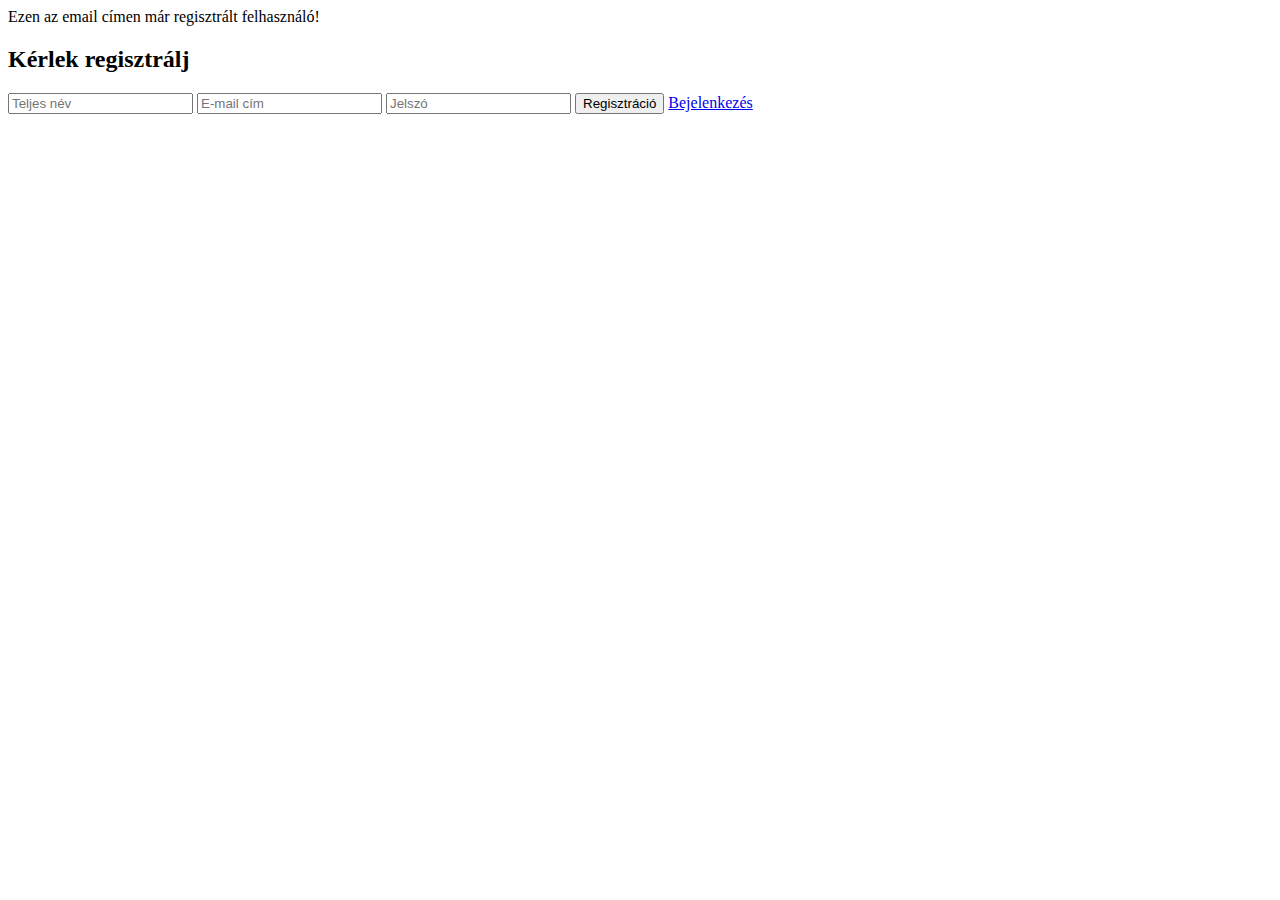
<file: src/main/resources/templates/registration.html>
<!DOCTYPE html>
<html xmlns:th="http://www.thymeleaf.org" lang="en" layout:decorate="~{layouts/main}">
<head>
<title>SFJ - Minden napra egy sztori</title>
</head>
<body>

    <div layout:fragment="content">

        <form name="registration" th:action="@{/reg}" th:object="${user}" method="post" class="form-signin">
                <div id="err" th:if="${result} == 'already_exists'" class="alert alert-danger">Ezen az email címen már regisztrált felhasználó!</div>
                <h2 class="form-signin-heading">Kérlek regisztrálj</h2>
                <input type="text" id="fullName" name="fullName" th:field="*{fullName}" class="form-control" placeholder="Teljes név" /> 
                <!--<input type="text" id="email" name="username" th:field="*{email}" class="form-control" placeholder="E-mail cím" />--> 
                <input type="text" id="email" name="email" th:value="${user.email}" class="form-control" placeholder="E-mail cím" /> 
                <!--<input type="text" id="email" name="email" class="form-control" placeholder="E-mail cím" value="huggy.bear@freemail.hu"/>--> 
                <input type="password" id="password" name="password" th:field="*{password}"  class="form-control" placeholder="Jelszó" />
                <button class="btn btn-lg btn-primary btn-block" type="submit">Regisztráció</button>
                <a href="auth/login">Bejelenkezés</a>
        </form>

    </div>

</body>
</html>
</file>
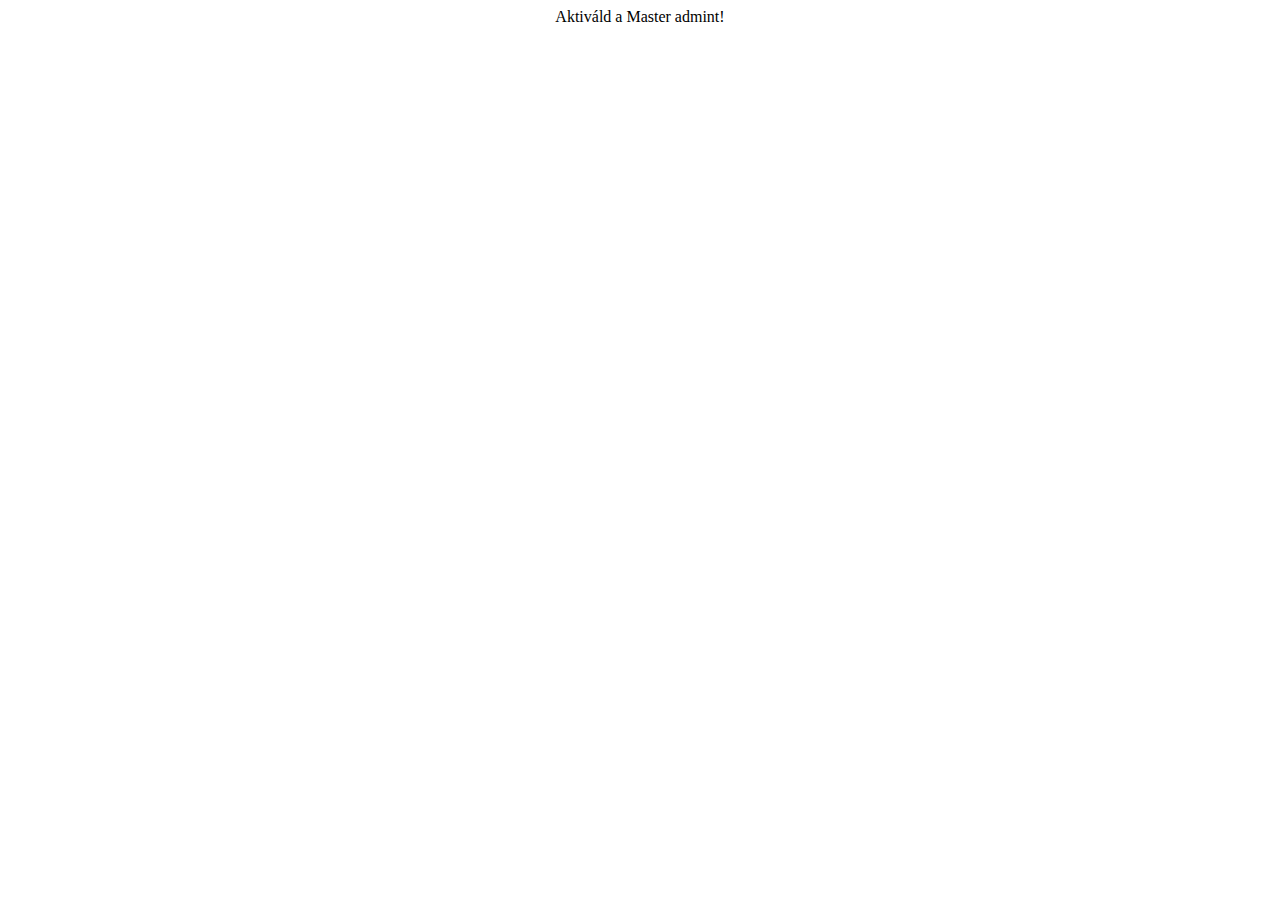
<file: src/main/resources/templates/auth/activatemastermsg.html>
<!DOCTYPE html>
<html lang="en" layout:decorate="~{layouts/main}">
    <head>
        <title>SFJ - Minden napra egy sztori</title>
    </head>
    <body>

        <div layout:fragment="content">
            <div class="alert alert-warning" style="margin: auto; display:  table">
                Aktiváld a Master admint!
            </div>
        </div>

    </body>
</html>
</file>
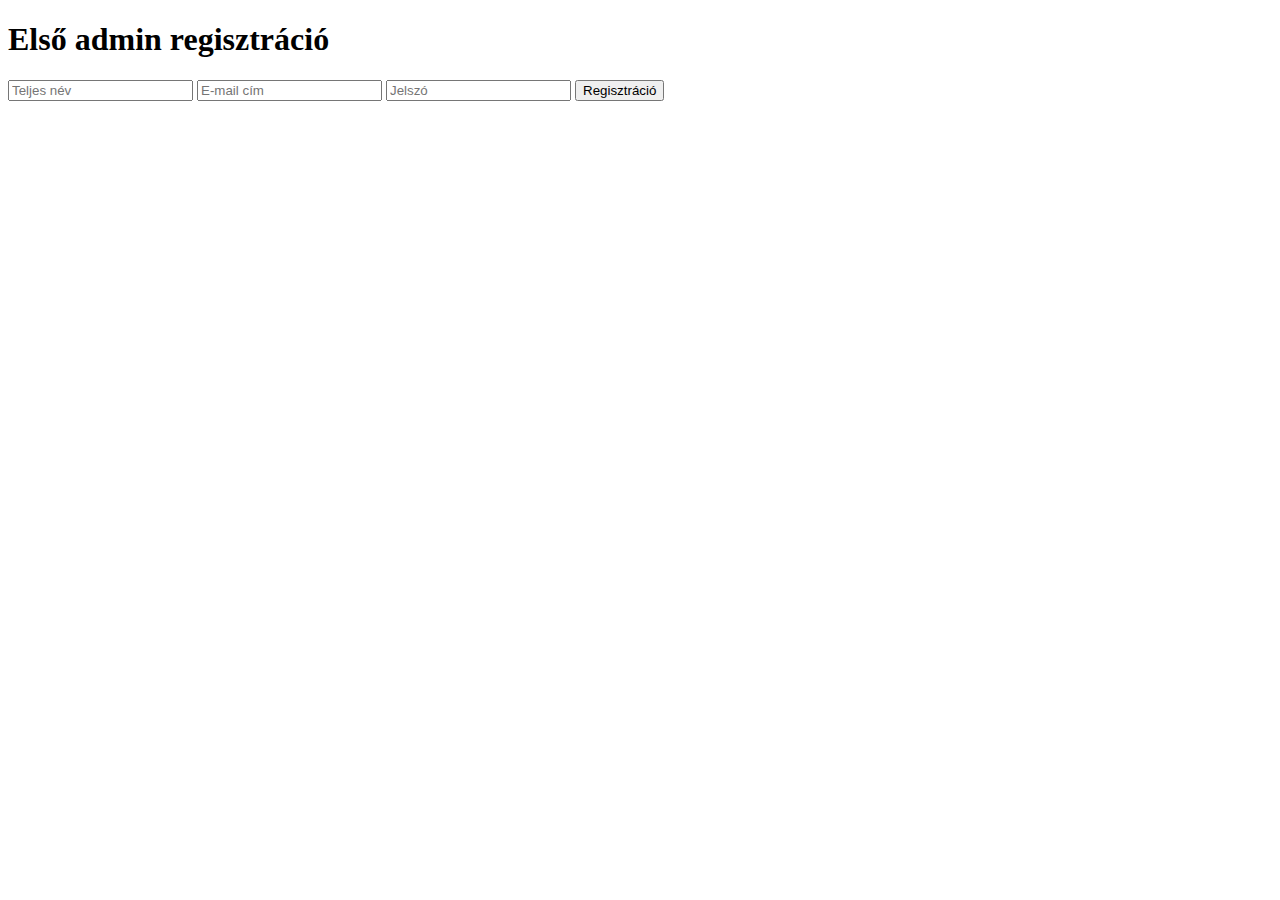
<file: src/main/resources/templates/auth/adminregistration.html>
<!DOCTYPE html>
<html xmlns:th="http://www.thymeleaf.org" lang="en" layout:decorate="~{layouts/main}">
<head>
<title>SFJ - Minden napra egy sztori</title>
</head>
<body>

    <div layout:fragment="content">

        <form name="registration" th:action="@{/adminreg}" th:object="${user}" method="post" class="form-signin">
                <h1 class="form-signin-heading">Első admin regisztráció</h1>
                <input type="text" id="fullName" name="fullName" th:field="*{fullName}" class="form-control" placeholder="Teljes név" required="true" /> 
                <input type="text" id="email" name="username" th:field="*{email}" class="form-control" placeholder="E-mail cím" required="true" /> 
                <input type="password" id="password" name="password" class="form-control" placeholder="Jelszó" required="true" />
                <button class="btn btn-lg btn-primary btn-block" type="submit">Regisztráció</button>
        </form>

    </div>

</body>
</html>
</file>
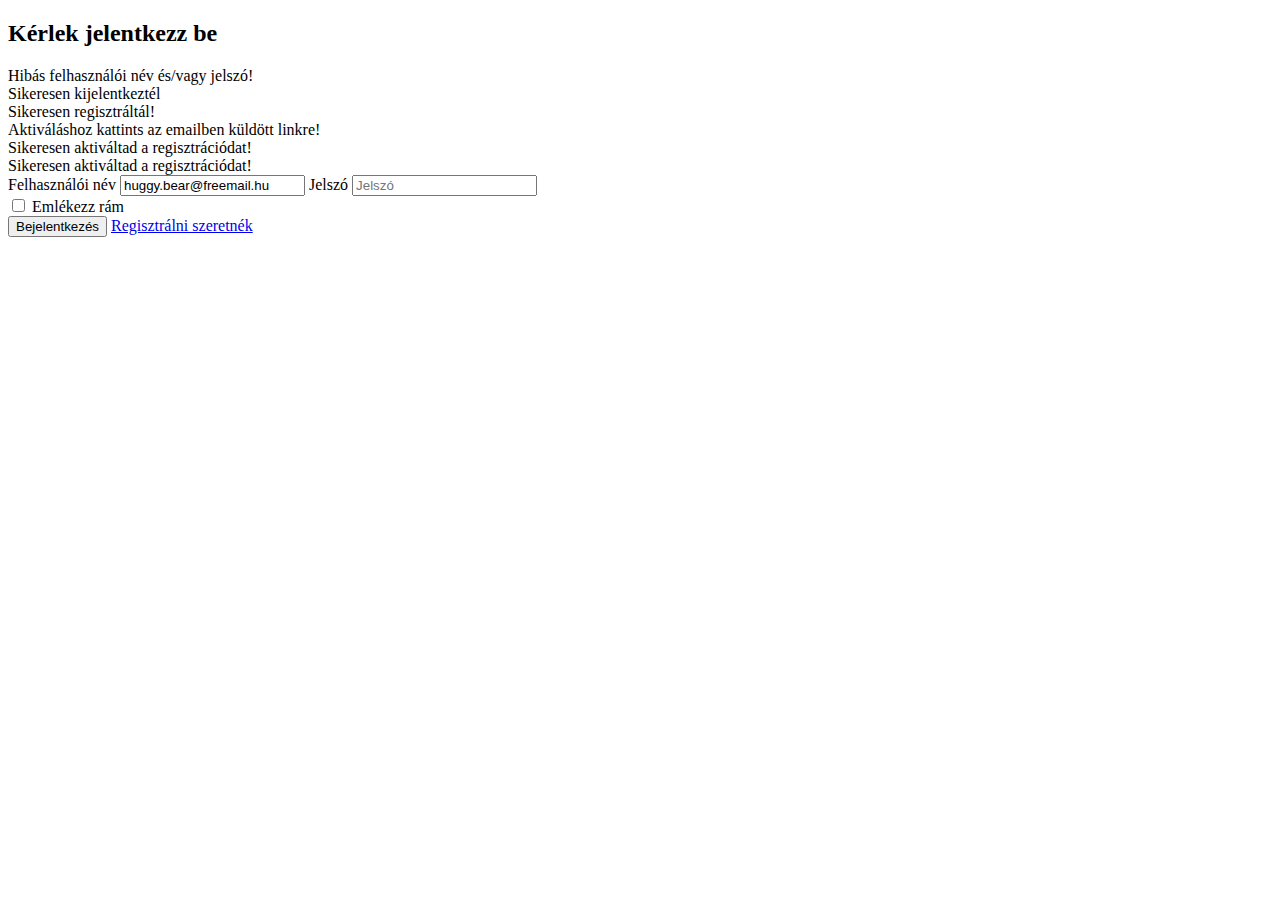
<file: src/main/resources/templates/auth/login.html>
<!DOCTYPE html>
<html lang="en" layout:decorate="~{layouts/main}">
<head>
    <title>SFJ - Minden napra egy sztori</title>
    <!--<meta http-equiv="Refresh" content="0; url=/admin_init" />-->
</head>
<body>

    <div layout:fragment="content">

        <form name="login" th:action="@{/login}" method="post" class="form-signin">
            <h2 class="form-signin-heading">Kérlek jelentkezz be</h2>
            <div id="err" th:if="${param.error}" class="alert alert-danger">Hibás felhasználói név és/vagy jelszó!</div>
            <div id="succquit" th:if="${param.logout}" class="alert alert-success">Sikeresen kijelentkeztél</div>
            <div id="succreg" th:if="${result} == 'registered'" class="alert alert-success">Sikeresen regisztráltál!<br/>Aktiváláshoz kattints az emailben küldött linkre!</div>
            <div id="succact" th:if="${result} == 'activated'" class="alert alert-success">Sikeresen aktiváltad a regisztrációdat!</div>
            <div id="failedact" th:if="${result} == 'notactivated'" class="alert alert-success">Sikeresen aktiváltad a regisztrációdat!</div>
            <label for="username" class="sr-only">Felhasználói név</label> 
                <!--<input type="text" id="username" name="username" class="form-control" placeholder="Felhasználói név" required="true" />--> 
                <input type="text" id="username" name="username" class="form-control" placeholder="Felhasználói név" required="true" value="huggy.bear@freemail.hu"/> 
            <label for="password" class="sr-only">Jelszó</label> 
                <input type="password" id="password" name="password" class="form-control" placeholder="Jelszó"  required="true" />
            <div class="checkbox">
                <label>
                    <input id="remember-me" name="remember-me" type="checkbox" />
                    Emlékezz rám
                </label>
            </div>
            <button class="btn btn-lg btn-primary btn-block" type="submit">Bejelentkezés</button>
            <a href="/registration">Regisztrálni szeretnék</a><br>
        </form>
    </div>

</body>
</html>
</file>
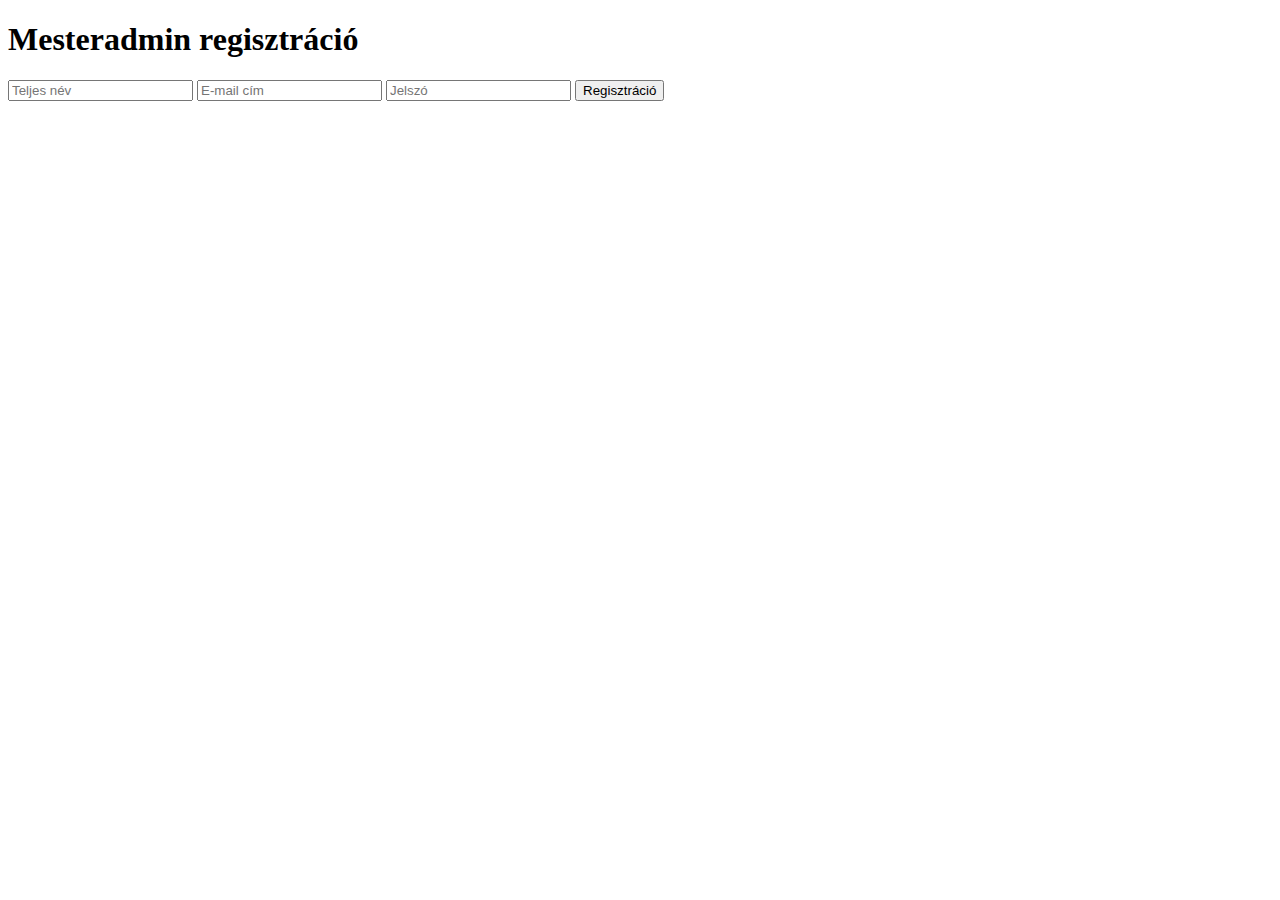
<file: src/main/resources/templates/auth/masterregform.html>
<!DOCTYPE html>
<html xmlns:th="http://www.thymeleaf.org" lang="en" layout:decorate="~{layouts/main}">
<head>
<title>SFJ - Minden napra egy sztori</title>
</head>
<body>

    <div layout:fragment="content">

        <form name="registration" th:action="@{/masterregdo}" th:object="${user}" method="post" class="form-signin">
                <h1 class="form-signin-heading">Mesteradmin regisztráció</h1>
                <input type="text" id="fullName" name="fullName" th:field="*{fullName}" class="form-control" placeholder="Teljes név" required="true" /> 
                <input type="text" id="email" name="username" th:field="*{email}" class="form-control" placeholder="E-mail cím" required="true" /> 
                <input type="password" id="password" name="password" class="form-control" placeholder="Jelszó" required="true" />
                <button class="btn btn-lg btn-primary btn-block" type="submit">Regisztráció</button>
        </form>

    </div>

</body>
</html>
</file>
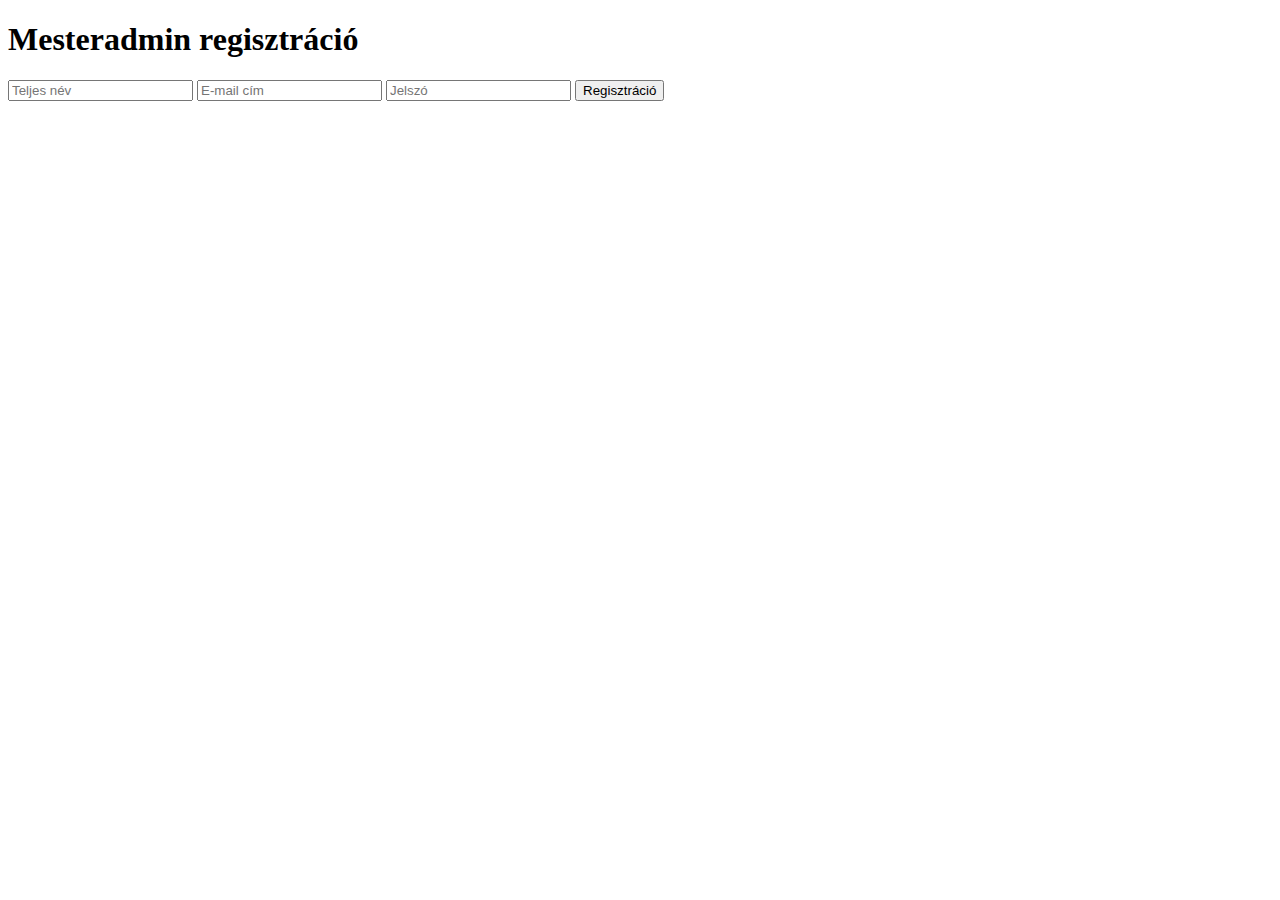
<file: src/main/resources/templates/auth/masterregistration.html>
<!DOCTYPE html>
<html xmlns:th="http://www.thymeleaf.org" lang="en" layout:decorate="~{layouts/main}">
<head>
<title>SFJ - Minden napra egy sztori</title>
</head>
<body>

    <div layout:fragment="content">

        <form name="registration" th:action="@{/masterreg}" th:object="${user}" method="post" class="form-signin">
                <h1 class="form-signin-heading">Mesteradmin regisztráció</h1>
                <input type="text" id="fullName" name="fullName" th:field="*{fullName}" class="form-control" placeholder="Teljes név" required="true" /> 
                <input type="text" id="email" name="username" th:field="*{email}" class="form-control" placeholder="E-mail cím" required="true" /> 
                <input type="password" id="password" name="password" class="form-control" placeholder="Jelszó" required="true" />
                <button class="btn btn-lg btn-primary btn-block" type="submit">Regisztráció</button>
        </form>

    </div>

</body>
</html>
</file>
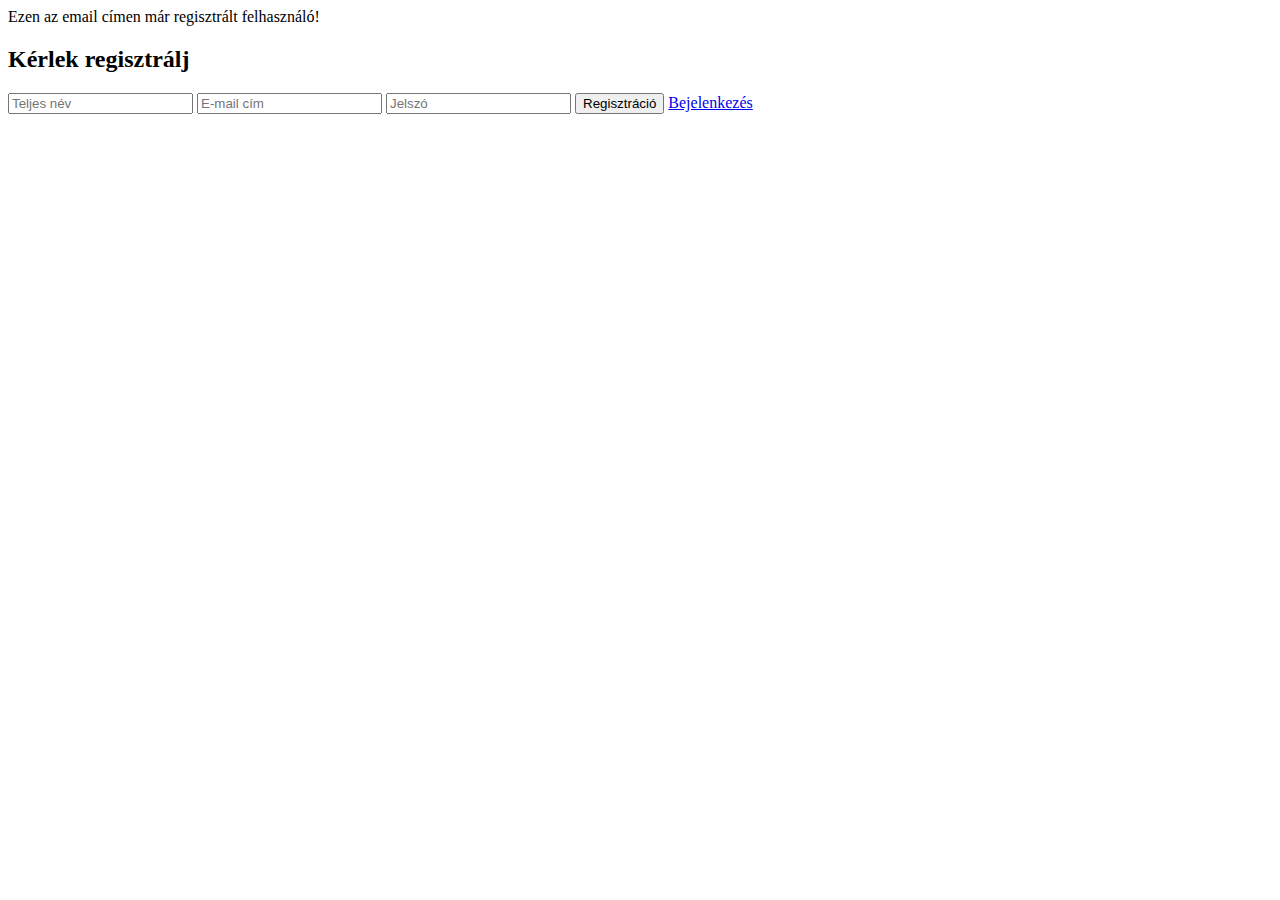
<file: src/main/resources/templates/auth/registration.html>
<!DOCTYPE html>
<html xmlns:th="http://www.thymeleaf.org" lang="en" layout:decorate="~{layouts/main}">
<head>
<title>SFJ - Minden napra egy sztori</title>
</head>
<body>

    <div layout:fragment="content">

        <form name="registration" th:action="@{/registration}" th:object="${user}" method="post" class="form-signin">
                <div id="err" th:if="${result} == 'already_exists'" class="alert alert-danger">Ezen az email címen már regisztrált felhasználó!</div>
                <h2 class="form-signin-heading">Kérlek regisztrálj</h2>
                <input type="text" id="fullName" name="fullName" th:field="*{fullName}" class="form-control" placeholder="Teljes név" /> 
                <input type="text" id="email" name="username" th:field="*{email}" class="form-control" placeholder="E-mail cím" /> 
                <!--<input type="text" id="email" name="email" th:value="${user.email}" class="form-control" placeholder="E-mail cím" />--> 
                <!--<input type="text" id="email" name="email" class="form-control" placeholder="E-mail cím" value="huggy.bear@freemail.hu"/>--> 
                <input type="password" id="password" name="password" th:field="*{password}"  class="form-control" placeholder="Jelszó" />
                <button class="btn btn-lg btn-primary btn-block" type="submit">Regisztráció</button>
                <a href="auth/login">Bejelenkezés</a>
        </form>

    </div>

</body>
</html>
</file>
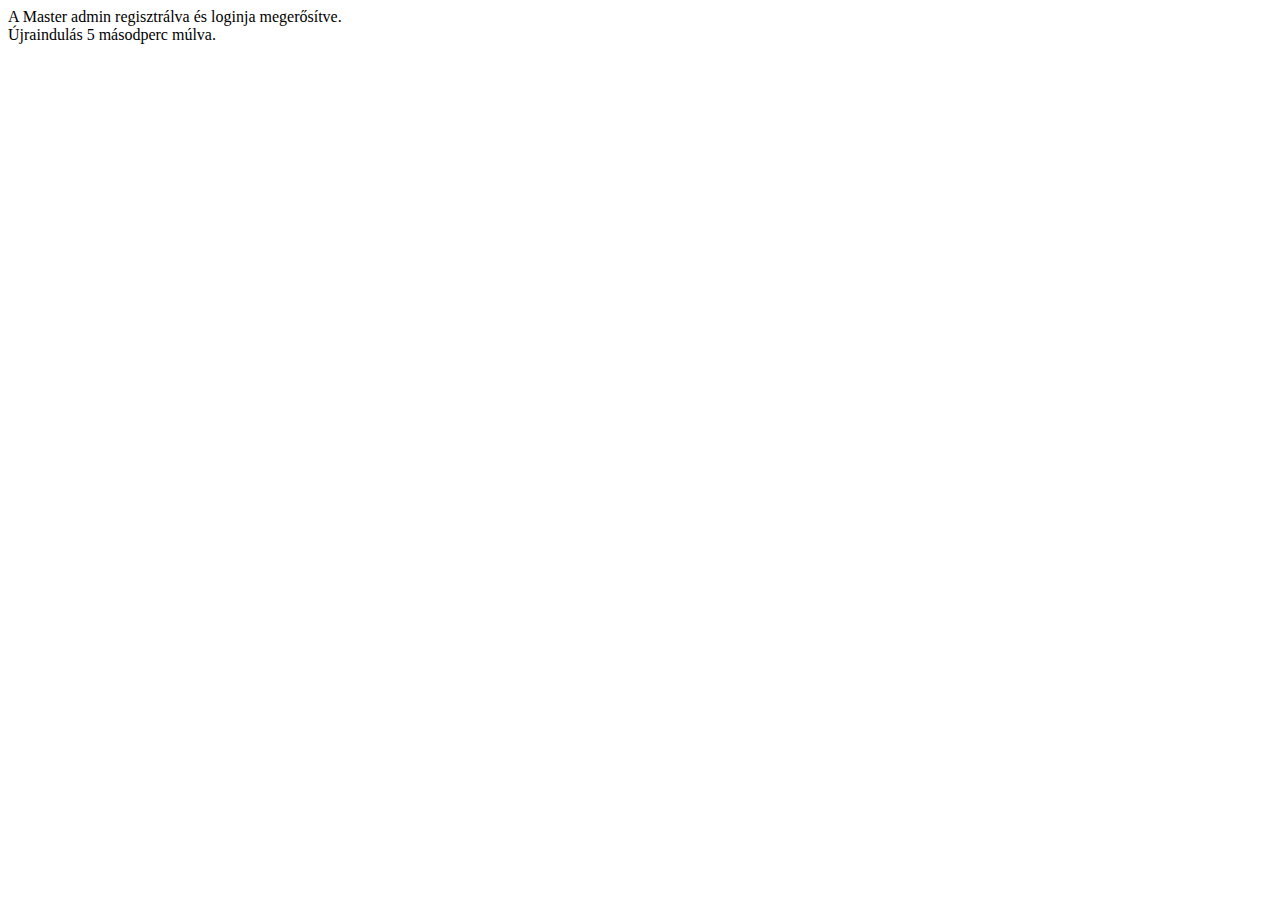
<file: src/main/resources/templates/auth/restartmessage.html>
<!DOCTYPE html>
<html lang="en" layout:decorate="~{layouts/main}">
    <head>
        <title>SFJ - Minden napra egy sztori</title>
    </head>
    <body>

        <div layout:fragment="content">

            <div class="alert alert-success">
                A Master admin regisztrálva és loginja megerősítve.<br>
                Újraindulás <span id="timer">-5</span> másodperc múlva.
            </div>
        </div>

        <th:block layout:fragment="script">
            <script type="text/javascript" src="../../static/js/custom.js" th:src="@{/js/custom.js}"></script>
            <script type="text/javascript">
                countDown(5, "https://localhost:8443/");
            </script>
        </th:block>
    </body>
</html>
</file>
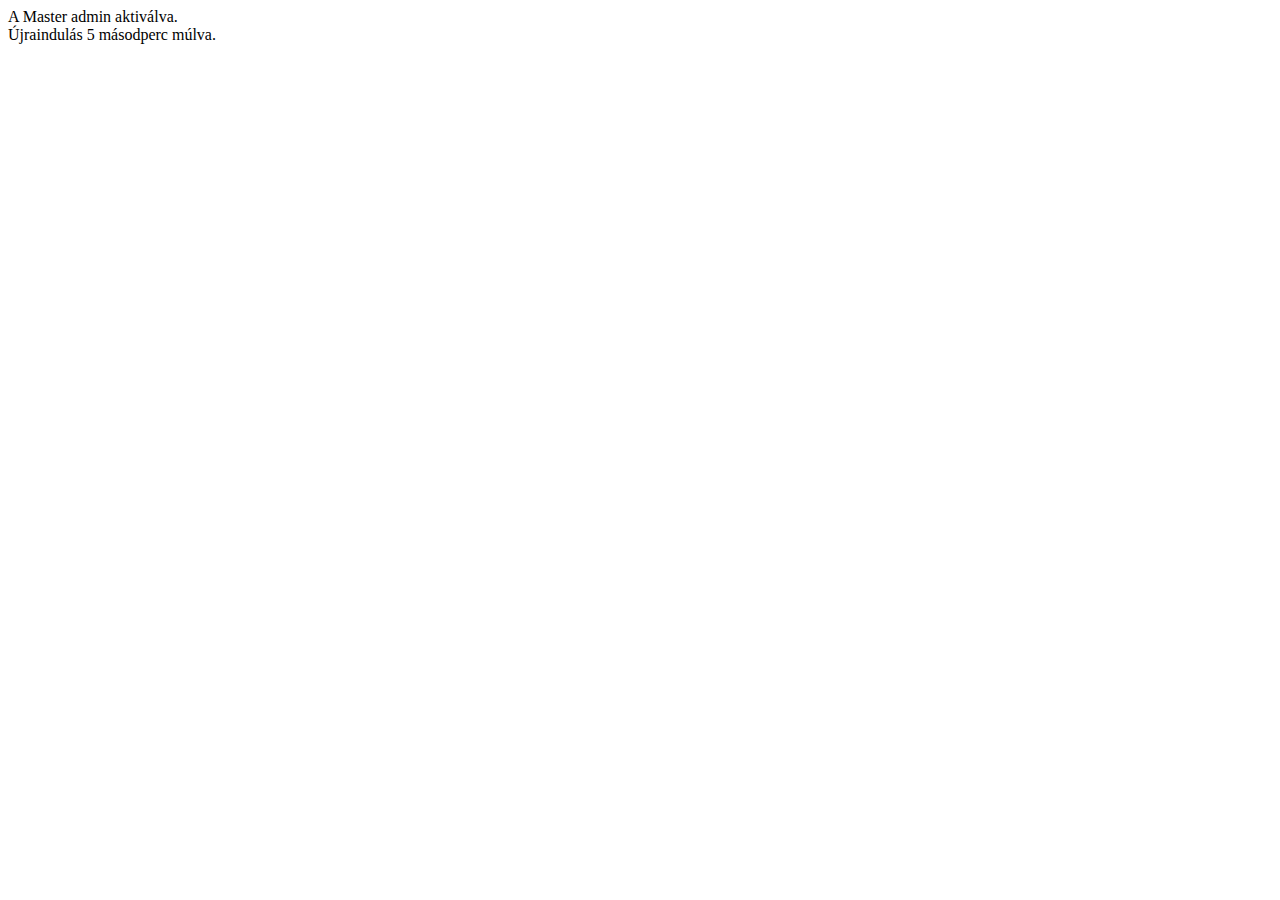
<file: src/main/resources/templates/auth/restartmsg.html>
<!DOCTYPE html>
<html lang="en" layout:decorate="~{layouts/main}">
    <head>
        <title>SFJ - Minden napra egy sztori</title>
    </head>
    <body>

        <div layout:fragment="content">

            <div class="alert alert-success">
                A Master admin aktiválva.<br>
                Újraindulás <span id="timer">-5</span> másodperc múlva.
            </div>
        </div>

        <th:block layout:fragment="script">
            <script type="text/javascript" src="../../static/js/custom.js" th:src="@{/js/custom.js}"></script>
            <script type="text/javascript">
                countDown(5, "https://localhost:8443/");
            </script>
        </th:block>
    </body>
</html>
</file>
